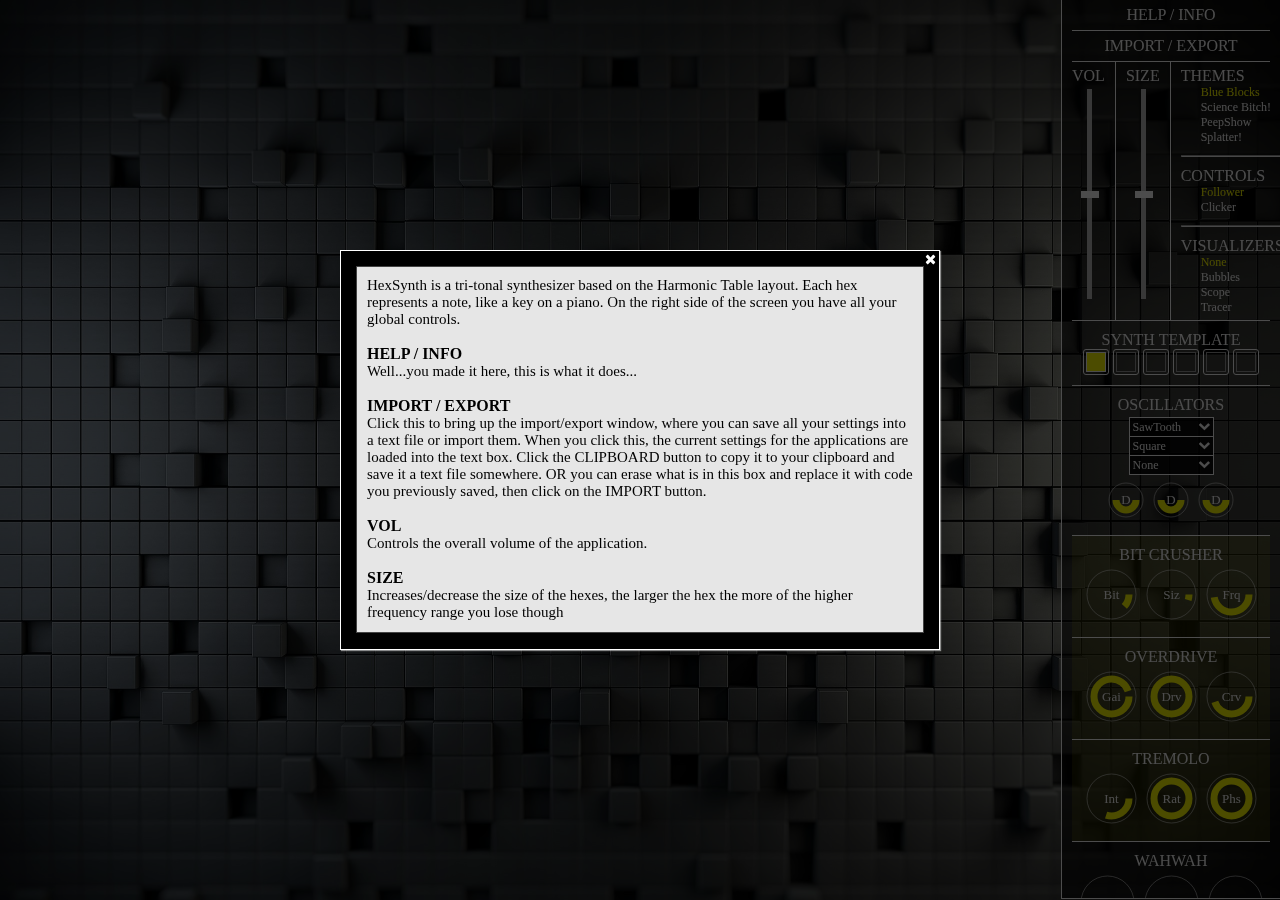
<file: index.html>
<!DOCTYPE html>
<html data-ng-app="hexSynth" xmlns="http://www.w3.org/1999/html">

<head>
    <link rel="shortcut icon" href="/favicon.ico" type="image/x-icon">
    <link rel="icon" href="/favicon.ico" type="image/x-icon">
    <meta content="text/html;charset=utf-8" http-equiv="Content-Type">
    <meta content="utf-8" http-equiv="encoding">
    <meta name="description" content="Dearth Funk, music and web applications.">
    <meta name="keywords" content="Dearth, Funk, DearthFunk, Djangular, D'Jangular, Colonies, Hexsynth, Hex Synth, Hex">
    <meta name="author" content="Dearth Funk aka. Tylor Spence">


    <title>Hex Synth!</title>
    <!-- _____          ___           ___           ___                       ___                    ___         ___           ___           ___
    /  /::\        /  /\         /  /\         /  /\          ___        /__/\                  /  /\       /__/\         /__/\         /__/|
   /  /:/\:\      /  /:/_       /  /::\       /  /::\        /  /\       \  \:\                /  /:/_      \  \:\        \  \:\       |  |:|
  /  /:/  \:\    /  /:/ /\     /  /:/\:\     /  /:/\:\      /  /:/        \__\:\              /  /:/ /\      \  \:\        \  \:\      |  |:|
 /__/:/ \__\:|  /  /:/ /:/_   /  /:/~/::\   /  /:/~/:/     /  /:/     ___ /  /::\            /  /:/ /:/  ___  \  \:\   _____\__\:\   __|  |:|
 \  \:\ /  /:/ /__/:/ /:/ /\ /__/:/ /:/\:\ /__/:/ /:/___  /  /::\    /__/\  /:/\:\          /__/:/ /:/  /__/\  \__\:\ /__/::::::::\ /__/\_|:|____
  \  \:\  /:/  \  \:\/:/ /:/ \  \:\/:/__\/ \  \:\/:::::/ /__/:/\:\   \  \:\/:/__\/          \  \:\/:/   \  \:\ /  /:/ \  \:\~~\~~\/ \  \:\/:::::/
   \  \:\/:/    \  \::/ /:/   \  \::/       \  \::/~~~~  \__\/  \:\   \  \::/                \  \::/     \  \:\  /:/   \  \:\  ~~~   \  \::/~~~~
    \  \::/      \  \:\/:/     \  \:\        \  \:\           \  \:\   \  \:\                 \  \:\      \  \:\/:/     \  \:\        \  \:\
     \__\/        \  \::/       \  \:\        \  \:\           \__\/    \  \:\                 \  \:\      \  \::/       \  \:\        \  \:\
                   \__\/         \__\/         \__\/                     \__\/                  \__\/       \__\/         \__\/         \__\/  -->

    <!-- LIBRARIES -->
		<link rel="stylesheet" href="lib/font-awesome/css/font-awesome.css">
        <script type="text/javascript" src="lib/angular/angular.js"></script>
        <script type="text/javascript" src="lib/tuna/tuna.js"></script>
        <script type="text/javascript" src="lib/zeroClipboard/ZeroClipboard.js"></script>

    <!-- MAIN -->
        <script type="text/javascript" src="app/app.controller.js"></script>

    <!-- ELEMENTS -->
		<script type="text/javascript" src="elements/dropDown/dropDown.directive.js"></script>
		<script type="text/javascript" src="elements/knob/knob.directive.js"></script>
        <script type="text/javascript" src="elements/sliderVertical/sliderVertical.directive.js"></script>

    <!-- DIRECTIVES -->
        <script type="text/javascript" src="directives/copier/copier.directive.js"></script>
        <script type="text/javascript" src="directives/helpWindow/helpWindow.directive.js"></script>
		<script type="text/javascript" src="directives/html/html.directive.js"></script>
		<script type="text/javascript" src="directives/rightClick/rightClick.directive.js"></script>

	<!-- SERVICES -->
        <script type="text/javascript" src="services/audio.service.js"></script>
		<script type="text/javascript" src="services/browser.service.js"></script>
		<script type="text/javascript" src="services/color.service.js"></script>
		<script type="text/javascript" src="services/controls.service.js"></script>
		<script type="text/javascript" src="services/localStorage.service.js"></script>
		<script type="text/javascript" src="services/math.service.js"></script>
		<script type="text/javascript" src="services/menu.service.js"></script>
		<script type="text/javascript" src="services/visualizer.service.js"></script>

	<!-- App -->
		<script type="text/javascript" src="app/hexGrid/hexGrid.directive.js"></script>
		<script type="text/javascript" src="app/menu/menu.directive.js"></script>
		<script type="text/javascript" src="app/menu/synthControls/synthControls.directive.js"></script>
		<script type="text/javascript" src="app/visualizer/visualizer.directive.js"></script>
		<script type="text/javascript" src="app/visualizer/visualizers/visBubbles.service.js"></script>
		<script type="text/javascript" src="app/visualizer/visualizers/visScope.service.js"></script>
		<script type="text/javascript" src="app/visualizer/visualizers/visTracer.service.js"></script>

	<!-- STYLES -->
		<link rel="stylesheet/less" href="app/app.controller.less">
        <script type="text/javascript" src="lib/less.js"></script>

</head>

<body data-ng-controller="hexController" data-ng-style="THEMES[menuService.themeIndex].main">

    <canvas class="fullScreen" visualizer></canvas>
    <canvas class="fullScreen" hex-grid></canvas>
    <div menu></div>
    <div copier data-ng-show="copierVisible"></div>
    <div help-window data-ng-show="helpWindowVisible"></div>
    <script>
        (function(i,s,o,g,r,a,m){i['GoogleAnalyticsObject']=r;i[r]=i[r]||function(){
            (i[r].q=i[r].q||[]).push(arguments)},i[r].l=1*new Date();a=s.createElement(o),
                m=s.getElementsByTagName(o)[0];a.async=1;a.src=g;m.parentNode.insertBefore(a,m)
        })(window,document,'script','//www.google-analytics.com/analytics.js','ga');

        ga('create', 'UA-53841802-2', 'auto');
        ga('send', 'pageview');

    </script>

</body>
</html>
</file>
